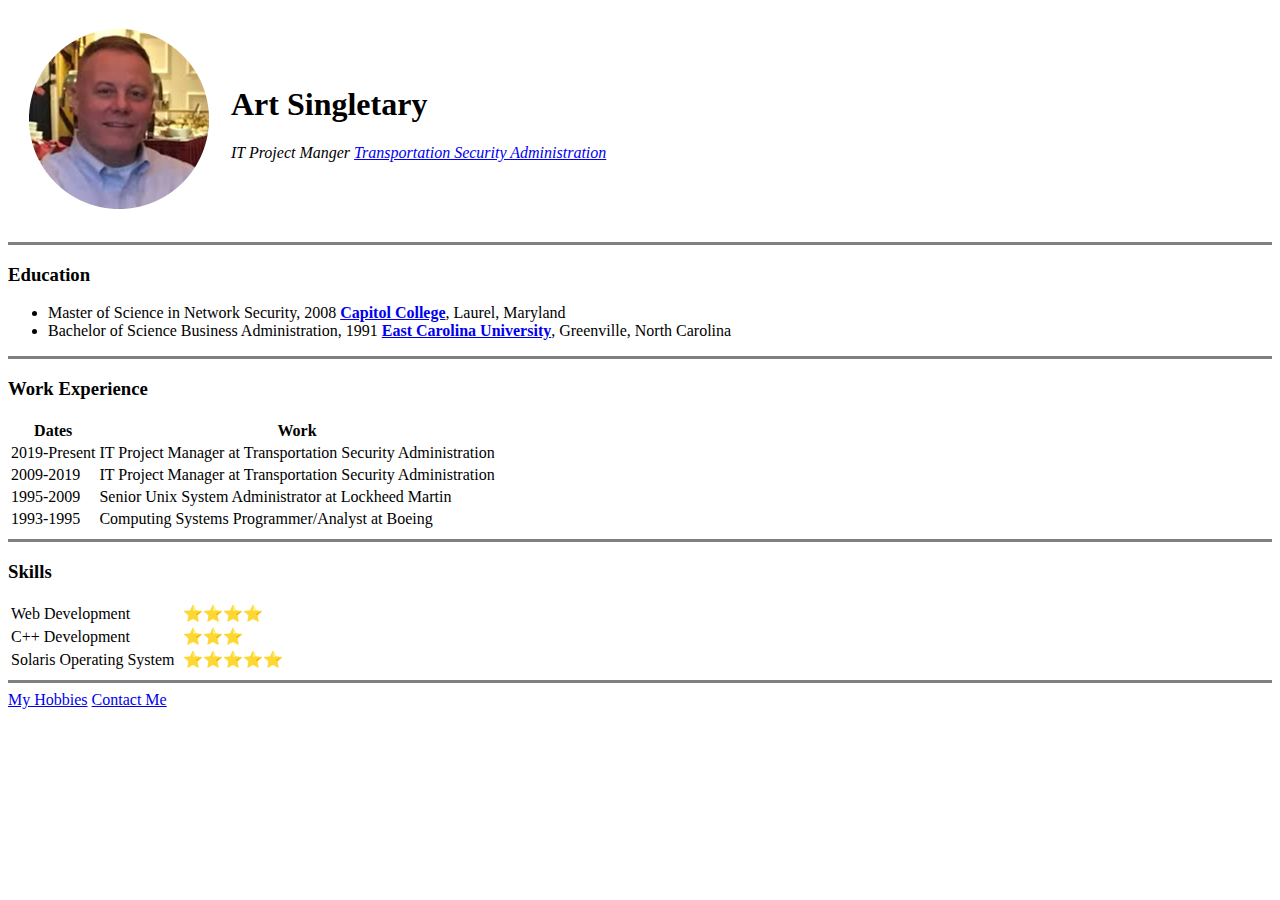
<file: Personal Site/index.html>
<!DOCTYPE html>
<html lang="en">
  <head>
    <meta charset="UTF-8">
    <title>Art's Personal Site</title>
  </head>
  <body>
    <table cellspacing="20">
      <tr>
        <td><img src="images/AXS.png" alt="Art profile picture"></td>
        <td>
          <h1> Art Singletary</h1>
          <p><em>IT Project Manger <a href="https://www.tsa.dhs.gov">Transportation Security Administration</a></em></p>
        </td>
      </tr>
    </table>

    <hr size="3" noshade>
    <h3>Education</h3>
    <ul>
      <li>Master of Science in Network Security, 2008 <strong><a = href="https://www.captechu.edu">Capitol College</a></strong>, Laurel, Maryland</li>
      <li>Bachelor of Science Business Administration, 1991 <strong><a href="https://www.ecu.edu/">East Carolina University</a></strong>, Greenville, North Carolina</li>
    </ul>

    <hr size="3" noshade>
    <h3>Work Experience</h3>
    <table cellspace="30">
      <thead>
        <tr>
          <th>Dates</th>
          <th>Work</th>
        </tr>
      </thead>
      <tr>
        <td>2019-Present</td>
        <td>IT Project Manager at Transportation Security Administration</td>    
      </tr>
      <tr>
        <td>2009-2019</td>
        <td>IT Project Manager at Transportation Security Administration</td>    
      </tr>
      <tr>
        <td>1995-2009</td>    
        <td>Senior Unix System Administrator at Lockheed Martin</td> 
      </tr>
      <tr>
        <td>1993-1995</td>    
        <td>Computing Systems Programmer/Analyst at Boeing</td> 
      </tr>
    </table>
    <hr size="3" noshade>

    <h3>Skills</h3>
    <table cellspace="12">
      <tr>
        <td>Web Development</td>
        <td>⭐⭐⭐⭐</td>
      </tr>
      <tr>
        <td>C++ Development</td>    
        <td>⭐⭐⭐</td>
      </tr>
      <tr>
        <td>Solaris Operating System ️️</td>
        <td>⭐⭐⭐⭐⭐</td>
      </tr>
    </table>
    <hr size="3" noshade>
    <a href="hobbies.html">My Hobbies</a> 
    <a href="contact-me.html">Contact Me</a> 
  </body>
</html>
</file>
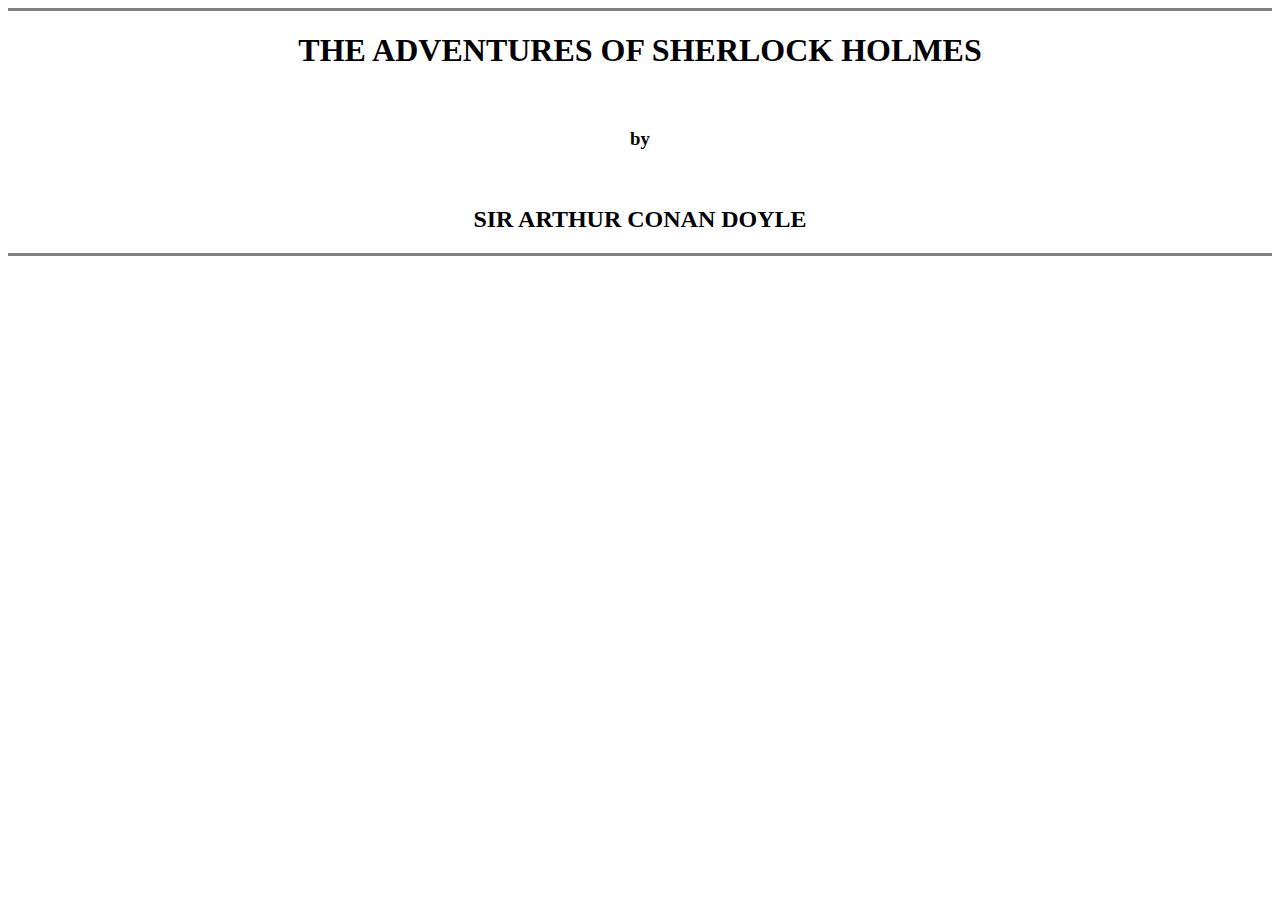
<file: Sherlock/index.html>
<!DOCTYPE html>
<html lang="en">
<!--My First HTML File-->
  <head>
    <meta charset="UTF-8">
    <meta name="viewport" content="width=device-width, initial-scale=1.0">
    <title>My website</title>
  </head>
  <body>
    <center>
       <hr size="3" noshade>
       <h1>THE ADVENTURES OF SHERLOCK HOLMES</h1>
       <br>
       <h3>by</h3>
       <br>
       <h2>SIR ARTHUR CONAN DOYLE</h2>
       <hr size="3" noshade>
    </center>
  </body>
</html>
</file>
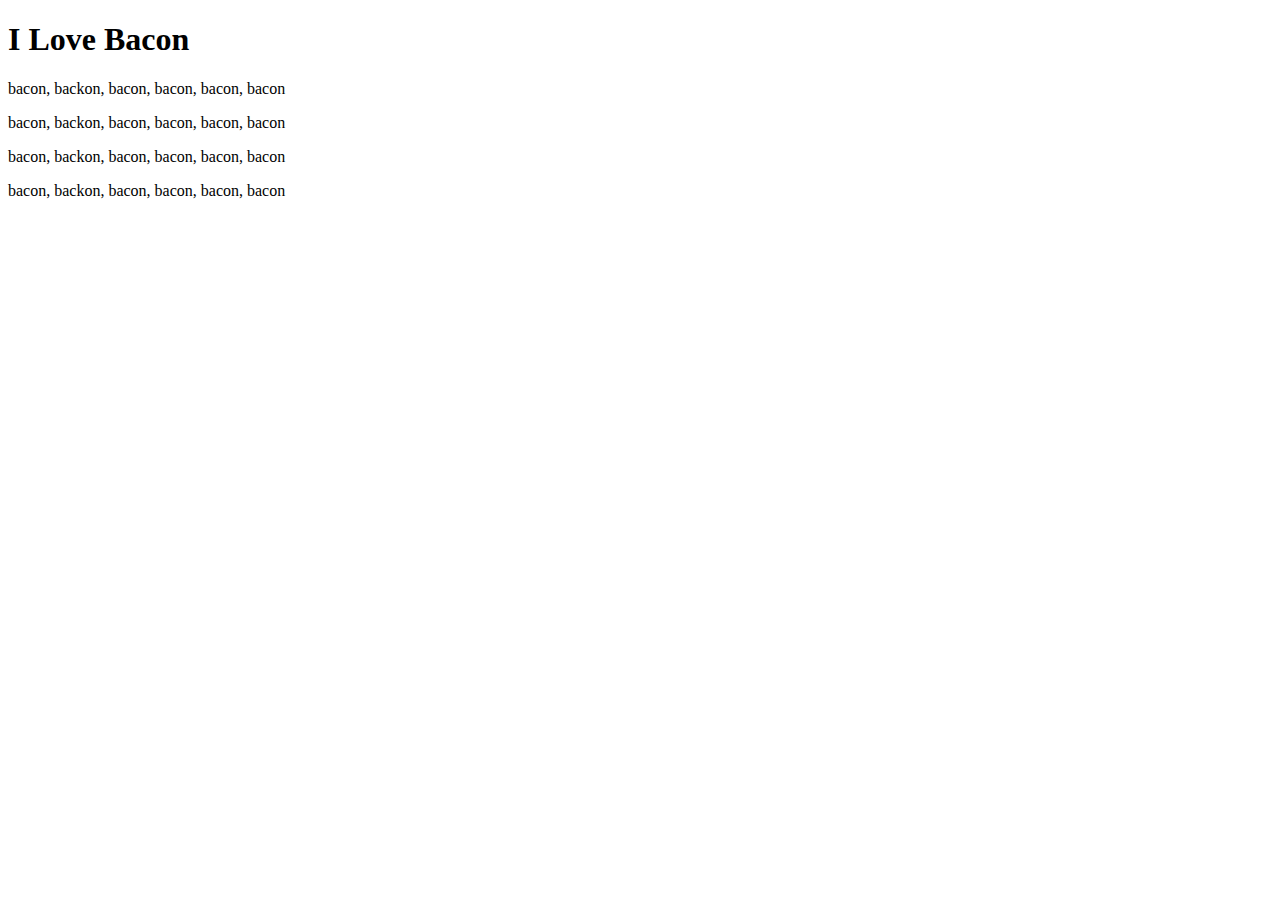
<file: Bacon/bacon.html>
<!DOCTYPE html>
<html lang="en">
<head>
    <meta charset="UTF-8">
    <title>Bacon Fansite</title>
</head>

<body>
  <h1>I Love Bacon</h1>      
  <p>bacon, backon, bacon, bacon, bacon, bacon</p>
  <p>bacon, backon, bacon, bacon, bacon, bacon</p>
  <p>bacon, backon, bacon, bacon, bacon, bacon</p>
  <p>bacon, backon, bacon, bacon, bacon, bacon</p>
</body>
</html>
</file>
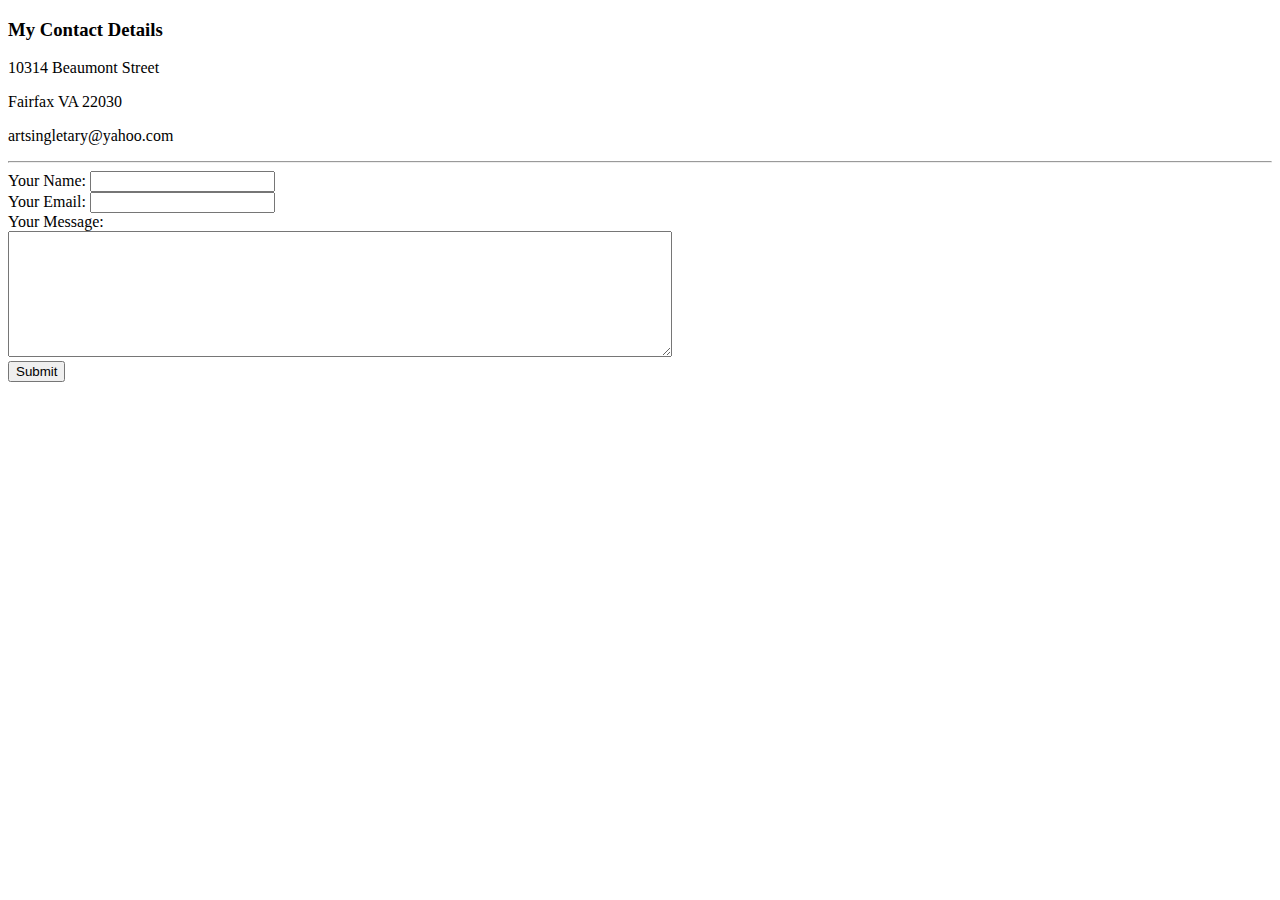
<file: Personal Site/contact-me.html>
<!DOCTYPE html>
<html lang="en">
  <head>
    <meta charset="UTF-8">
    <title>Contact Me</title>
  </head>
  <body>
   <h3>My Contact Details</h3> 
   <p>10314 Beaumont Street</p>
   <p>Fairfax VA 22030</p>
   <p>artsingletary@yahoo.com</p>
   <hr>  
   <form class="" action="mailto:artsingletary@yahoo.com" method="post" enctype="text/plain">
     <label>Your Name:</label>
     <input type="text" name="yourName" value=""><br>

     <label>Your Email:</label>
     <input type="email" name="yourEmail" value=""><br>

     <label>Your Message:</label><br>
     <textarea name="yourMessage" rows="8" cols="80"></textarea><br>
     <input type="submit" name=""><br>
   </form>
  </body>
</html>
</file>
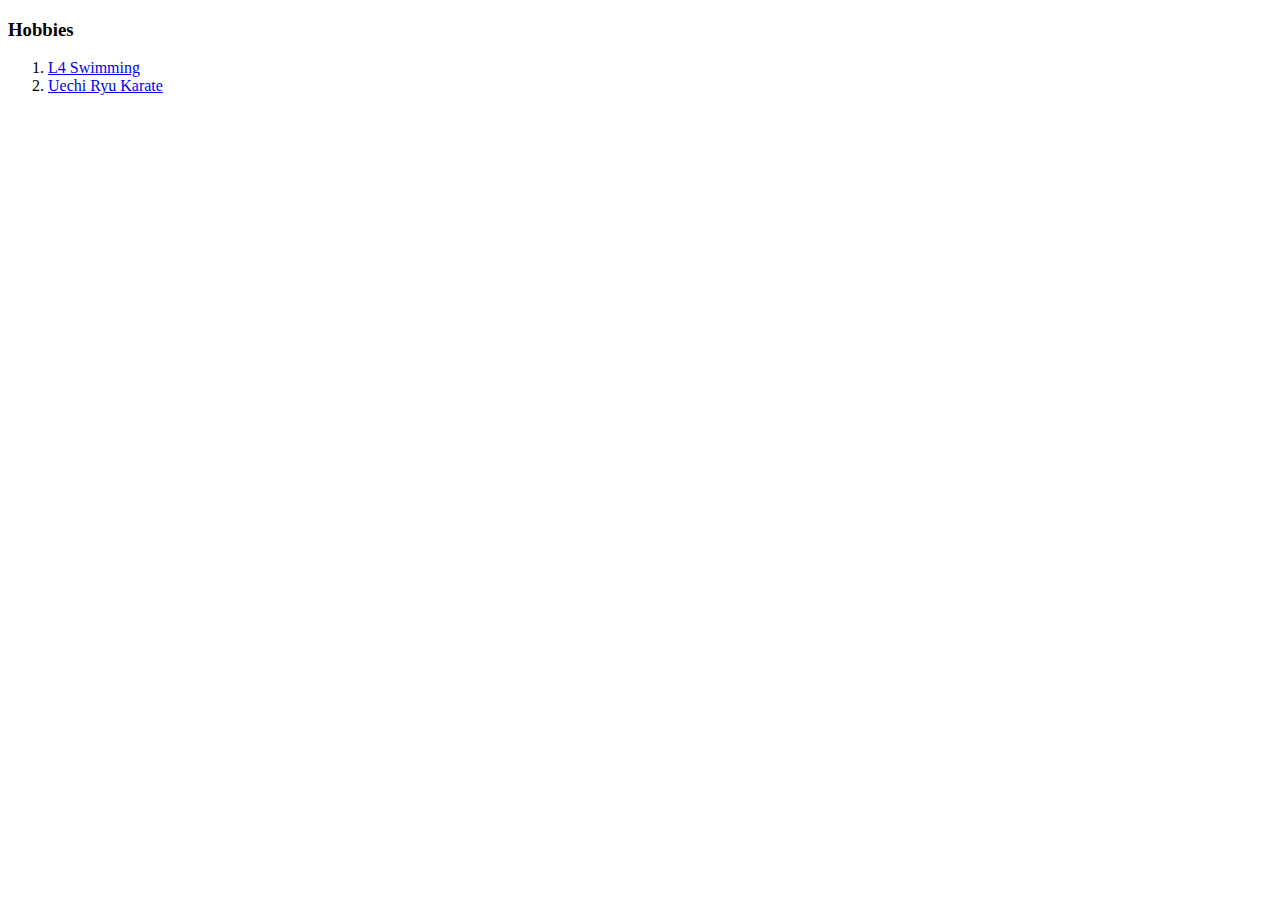
<file: Personal Site/hobbies.html>
<!DOCTYPE html>
<html lang="en">
<head>
    <meta charset="UTF-8">
    <title>My Hobbies</title>
</head>
<body>
    <h3>Hobbies</h3>
    <ol>
      <li><a href="https://www.l4swimming.org/">L4 Swimming</a></li>
      <li><a href="https://www.traditionalkarate.com/">Uechi Ryu Karate</a></li>
    </ol>
</body>
</html>
</file>
